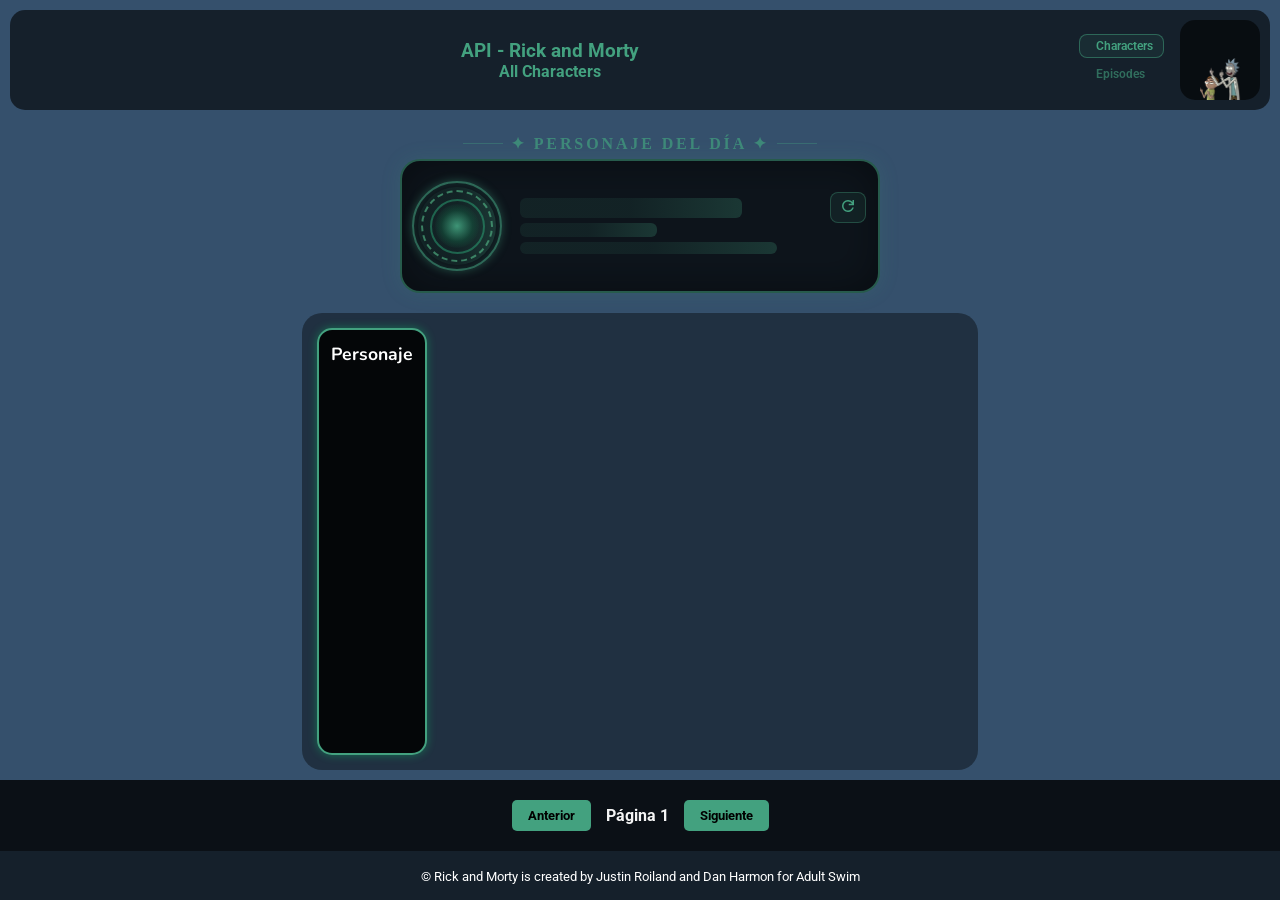
<file: index.html>
<!DOCTYPE html>
<html lang="en">

<head>
      <meta charset="UTF-8">
      <meta name="viewport" content="width=device-width, initial-scale=1.0">
      <title>API - Rick and Morty</title>
      <link rel="preconnect" href="https://fonts.googleapis.com">
      <link rel="preconnect" href="https://fonts.gstatic.com" crossorigin>
      <link href="https://fonts.googleapis.com/css2?family=Inter:ital,opsz,wght@0,14..32,100..900;1,14..32,100..900&family=Nunito:ital,wght@0,200..1000;1,200..1000&family=Roboto:ital,wght@0,100..900;1,100..900&display=swap"
            rel="stylesheet">
      <link rel="icon" type="image/png" href="./img/icons/icon-rick.png">
      <link rel="stylesheet" href="./css/style.css">
      <link rel="stylesheet" href="./css/random.css">
</head>

<body>
      <header class="header">
            <div class="container-logo">
                  <img id="img-header" src="./img/rick-morty.png" alt="imgane Rick y Morty" />
            </div>
            <div class="header-titles">
                  <h1 id="title">API - Rick and Morty</h1>
                  <h2 id="subtitle">All Characters</h2>
            </div>

            <nav class="header-nav" aria-label="Navegación principal">
                  <ul class="nav-list">
                        <li class="nav-item">
                              <a href="./index.html" class="nav-link" id="nav-characters">
                                    <span class="material-symbols--person-search-outline-rounded nav icon"></span>
                                    Characters
                              </a>
                        </li>
                        <li class="nav-item">
                              <a href="./episodes.html" class="nav-link" id="nav-episodes">
                                    <span class="material-symbols--live-tv-outline-rounded nav-icon"></span>
                                    Episodes
                              </a>
                        </li>
                  </ul>
            </nav>

      </header>

      <section class="daily-character-section" id="daily-section">

            <h4 class="daily-label">✦ Personaje del día ✦</h4>

            <div class="daily-card" id="daily-card">

                  <!-- Portal izquierdo -->
                  <div class="portal-wrapper">
                        <div class="portal-ring"></div>
                        <div class="portal-ring"></div>
                        <div class="portal-ring"></div>
                        <div class="portal-core"></div>
                        <div class="portal-skeleton" id="portal-img-slot"
                              style="width:78px;height:78px;border-radius:50%;">
                        </div>
                  </div>

                  <!-- Info derecha — botón ↻ anclado arriba a la derecha -->
                  <div class="daily-info" id="daily-info">

                        <button onclick="console.log('Click directo')" class="reload-btn" id="reload-btn" title="Nuevo personaje">
                              <span class="material-symbols--refresh"></span>
                        </button>

                        <!-- Cada elemento tiene su propio ID — el JS los actualiza sin borrar el botón -->
                        <p class="daily-name" id="daily-name">
                              <span class="portal-skeleton"
                                    style="height:20px;border-radius:6px;width:65%;display:block;"></span>
                        </p>
                        <div class="daily-badges" id="daily-badges">
                              <span class="portal-skeleton"
                                    style="height:14px;border-radius:6px;width:40%;display:block;"></span>
                        </div>
                        <p class="daily-location" id="daily-location">
                              <span class="portal-skeleton"
                                    style="height:12px;border-radius:6px;width:75%;display:block;"></span>
                        </p>

                  </div>

            </div>

      </section>

      <section class="characters-container">

            <article class="character-card">
                  <div class="card-image">

                  </div>
                  <div class="card-content">
                        <h2 class="character-name">Personaje</h2>
                  </div>
            </article>
      </section>

      <nav class="pagination" aria-labelledby="nav-pagination">
            <button id="prev-btn" onclick="changePage(-1)">
                  Anterior
            </button>
            <span id="page-number">Página 1</span>
            <button id="next-btn" onclick="changePage(1)">
                  Siguiente
            </button>
      </nav>

      <section>

      </section>

      <footer class="footer">
            <div class="container-footer">
                  <small>
                        <a href="https://rickandmortyapi.com/" target="_blank">&copy; Rick and Morty is created by
                              Justin Roiland and Dan Harmon for Adult Swim</a>
                  </small>
            </div>
      </footer>

</body>
<script src="./js/Daily.js"></script>
<script src="./js/index.js"></script>

</html>
</file>
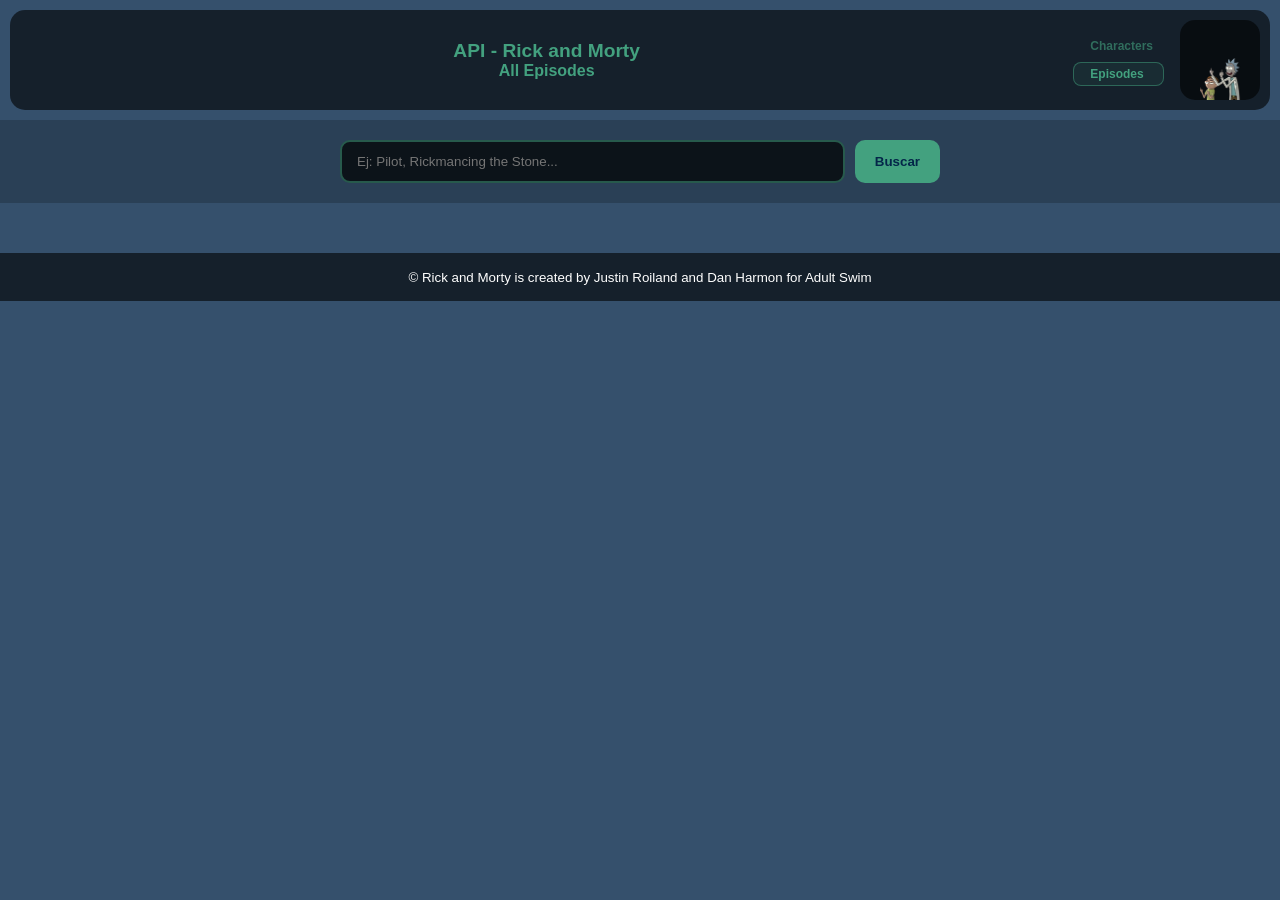
<file: episodes.html>
<!DOCTYPE html>
<html lang="en">

<head>
      <meta charset="UTF-8">
      <meta name="viewport" content="width=device-width, initial-scale=1.0">
      <title>API - Rick and Morty | Episodes</title>
      <link rel="icon" type="image-icon" href="/img/icons/icon-rick.png">
      <link rel="stylesheet" href="./css/style.css">
      <link rel="stylesheet" href="./css/episodes.css">
</head>

<body>
      <header class="header">
            <div class="container-logo">
                  <img id="img-header" src="./img/rick-morty.png" alt="Rick y Morty" />
            </div>
            <div class="header-titles">
                  <h1 id="title">API - Rick and Morty</h1>
                  <h2 id="subtitle">All Episodes</h2>
            </div>
            <nav class="header-nav" aria-label="Navegación principal">
                  <ul class="nav-list">
                        <li class="nav-item">
                              <a href="./index.html" class="nav-link" id="nav-characters">
                                    <span class="material-symbols--person-search-outline-rounded nav icon"></span>
                                    Characters
                              </a>
                        </li>
                        <li class="nav-item">
                              <a href="./episodes.html" class="nav-link" id="nav-episodes">
                                    <span class="material-symbols--live-tv-outline-rounded nav-icon"></span>
                                    Episodes
                              </a>
                        </li>
                  </ul>
            </nav>
      </header>
      
      <section class="search-container">
            <div class="search-box">
                  <input
                        type="text"
                        id="episode-search"
                        class="search-input"
                        placeholder="Ej: Pilot, Rickmancing the Stone..."
                        aria-label="Buscar episodio"
                  />
                  <button id="search-btn" class="search-btn">Buscar</button>
            </div>
      </section>

      <div class="back-container" id="back-container" style="display:none;">
            <button class="back-btn" id="back-btn">← Volver a episodios</button>
      </div>

      <section class="episodes-container" id="episodes-list"></section>

      <div class="character-overlay" id="character-overlay" style="display:none;">
            <div class="overlay-inner">
                  <button class="close-overlay-btn" id="close-overlay-btn">✕</button>
                  <div id="overlay-character-content"></div>
            </div>
      </div>

      <footer class="footer">
            <div class="container-footer">
                  <small>
                        <a href="https://rickandmortyapi.com/" target="_blank">
                              &copy; Rick and Morty is created by Justin Roiland and Dan Harmon for Adult Swim
                        </a>
                  </small>
            </div>
      </footer>

      <script src="./js/episodes.js"></script>
</body>
</html>
</file>
<file: css/style.css>
/* --- GENERAL --- */
* {
      box-sizing: border-box;
      margin: 0;
      padding: 0;
      font-family: "Roboto", sans-serif;
}

body {
      background-color: rgba(4, 38, 73, 0.802);
      min-height: 100vh;
      display: flex;
      flex-direction: column;
}

/* --- HEADER --- */
.header {
      display: flex;
      align-items: center;
      margin: 10px;
      padding: 10px;
      background-color: rgba(0, 0, 0, 0.6);
      border-radius: 15px;
}

.container-logo {
      width: 80px;
      height: 80px;
      background-color: rgba(0, 0, 0, 0.6);
      border-radius: 15px;
      overflow: hidden;
      order: 2;
}

#img-header {
      width: 100%; 
      height: 100%;
      object-fit: contain;
}

.header-titles {
      flex: 1;
      display: flex;
      flex-direction: column;
      overflow: hidden;
}

#title {
      text-align: center;
      font-size: 1.2rem;
      color: rgb(67, 161, 127);
      margin: 0;
}

#subtitle {
      font-size: 1rem;
      color: rgb(67, 161, 127);
      text-align: center;
      font-weight: bolder;
      margin: 0;
}

/* NAV */
.header-nav {
      padding-right: 1rem;
      display: flex;
      align-items: flex-start;
      order: 1;
}

.nav-list {
      list-style: none;
      display: flex;
      flex-direction: column;
      gap: 4px;
}

.nav-link {
      display: flex;
      align-items: center;
      gap: 6px;
      text-decoration: none;
      font-size: 0.75rem;
      font-weight: 600;
      color: rgba(67, 161, 127, 0.6);
      padding: 4px 10px;
      border-radius: 8px;
      border: 1px solid transparent;
      transition: all 0.25s ease;
}

.nav-link:hover, .nav-link.active {
      color: rgb(67, 161, 127);
      background-color: rgba(67, 161, 127, 0.1);
      border-color: rgba(67, 161, 127, 0.5);
}

/* CHARACTERS CONTAINER (Móvil)  */
.characters-container {
      flex: 1;
      display: grid;
      grid-template-columns: repeat(1, 1fr);
      gap: 1.5rem;
      padding: 15px;
      margin: 10px;
      background-color: rgba(0, 0, 0, 0.4);
      border-radius: 20px;
}

.character-card {
      background-color: rgba(0, 0, 0, 0.872);
      border: solid 2px rgb(67, 161, 127);
      border-radius: 15px;
      overflow: hidden;
      display: flex;
      flex-direction: column;
      transition: transform 0.3s ease;
      box-shadow: 0 0 10px rgba(4, 255, 121, 0.3);
}

.character-card:hover {
      transform: translateY(-5px);
      box-shadow: 0 0 20px rgba(4, 255, 121, 0.5);
}

.card-image img {
      width: 100%;
      aspect-ratio: 1 / 1;
      object-fit: cover;
      display: block;
}

.card-content {
      padding: 12px;
      color: #e0e0e0;
}

.character-name {
      font-family: "Nunito", sans-serif;
      font-size: 1.2rem;
      margin-bottom: 8px;
      color: #fff;
      font-weight: bold;
}

.card-content p {
      font-family: "Nunito", sans-serif;
      font-size: 0.9rem;
      margin: 4px 0;
      line-height: 1.4;
}

.card-content p strong {
      color: rgb(67, 161, 127);
}

/*  PAGINATION */
.pagination {
      display: flex;
      justify-content: center;
      align-items: center;
      gap: 15px;
      padding: 20px;
      background-color: rgba(0, 0, 0, 0.8);
}

.pagination button {
      background-color: rgb(67, 161, 127);
      padding: 8px 16px;
      border: none;
      border-radius: 5px;
      font-weight: bold;
      cursor: pointer;
      transition: opacity 0.3s;
}

.pagination button:disabled {
      opacity: 0.4;
      cursor: not-allowed;
}

#page-number {
      color: whitesmoke;
      font-weight: bold;
}

/* EPISODES */
.episodes-container {
      padding: 15px;
      display: flex;
      flex-direction: column;
      gap: 10px;
}

.episode-card {
      background-color: rgba(0, 0, 0, 0.7);
      border: 2px solid rgb(67, 161, 127);
      border-radius: 12px;
      padding: 15px;
}

.character-overlay {
      position: fixed;
      inset: 0;
      background-color: rgba(0, 0, 0, 0.85);
      display: none; /* Se activa por JS */
      align-items: center;
      justify-content: center;
      z-index: 1000;
}

.overlay-inner {
      background-color: #042649;
      padding: 20px;
      border-radius: 20px;
      border: 2px solid rgb(67, 161, 127);
      max-width: 350px;
      width: 90%;
      position: relative;
}

/* FOOTER */
.footer {
      text-align: center;
      background-color: rgba(0, 0, 0, 0.6);
      color: rgb(67, 161, 127);
      padding: 15px;
}

.footer a {
    color: white;
    text-decoration: none;
    transition: all 0.2s ease; /* Transición suave */
    font-family: "Roboto", sans-serif; /* Tu fuente normal */
}

/* El efecto que pediste: cambio de fuente a monospace al pasar el mouse */
.footer a:hover, 
.footer a:active {
    font-family: monospace !important; /* Cambia a fuente de consola */
    color: rgb(67, 161, 127); /* Color verde de tu app */
    font-weight: bold;
    /* Si quieres mantener el degradado que tenías antes, puedes dejarlo, 
       pero el cambio de fuente es lo que resalta aquí */
}

/* RESPONSIVE DESIGN  */
@media (min-width: 600px) {
      .characters-container {
            grid-template-columns: repeat(2, 1fr);
      }
}

@media (min-width: 900px) {
      .characters-container {
            grid-template-columns: repeat(3, 1fr);
      }
}

@media (min-width: 1200px) {
      .characters-container {
            grid-template-columns: repeat(5, 1fr);
            max-width: 1300px;
            margin: 10px auto;
      }

      .character-name {
            font-size: 1.1rem;
      }

      .card-content p {
            font-size: 0.85rem;
      }
}
</file>
<file: css/random.css>
/* ══════════════════════════════════════════════════════════════
   PERSONAJE DEL DÍA – agregar al final de style.css
══════════════════════════════════════════════════════════════ */

/* ── Sección wrapper ─────────────────────────────────────────── */
.daily-character-section {
      padding: 14px 10px 10px;
      display: flex;
      flex-direction: column;
      align-items: center;
      gap: 6px;
}

.daily-label {
      font-family: "Bangers", cursive;
      font-size: 1rem;
      letter-spacing: 0.18em;
      color: rgba(67, 161, 127, 0.7);
      text-transform: uppercase;
      display: flex;
      align-items: center;
      gap: 8px;
}

.daily-label::before,
.daily-label::after {
      content: "";
      display: block;
      width: 40px;
      height: 1px;
      background: rgba(67, 161, 127, 0.35);
}

/* ── Tarjeta ─────────────────────────────────────────────────── */
.daily-card {
      position: relative;
      width: 100%;
      max-width: 480px;
      background: rgba(0, 0, 0, 0.75);
      border-radius: 20px;
      overflow: visible;
      display: flex;
      align-items: center;
      border: 2px solid rgba(67, 161, 127, 0.5);
      box-shadow:
            0 0 20px rgba(67, 161, 127, 0.15),
            inset 0 0 40px rgba(0, 0, 0, 0.4);
      animation: dailyCardEntrance 0.7s cubic-bezier(0.22, 1, 0.36, 1) both;
}

@keyframes dailyCardEntrance {
      from {
            opacity: 0;
            transform: translateY(20px) scale(0.96);
      }
      to {
            opacity: 1;
            transform: translateY(0) scale(1);
      }
}

/* ── Portal (anillos + núcleo) ───────────────────────────────── */
.portal-wrapper {
      position: relative;
      flex-shrink: 0;
      width: 110px;
      height: 130px;
      display: flex;
      align-items: center;
      justify-content: center;
}

.portal-ring {
      position: absolute;
      border-radius: 50%;
      border: 2px solid rgba(67, 161, 127, 0.5);
      animation: portalSpin linear infinite;
}

.portal-ring:nth-child(1) {
      width: 90px;
      height: 90px;
      animation-duration: 5s;
      border-color: rgba(67, 161, 127, 0.6);
      box-shadow:
            0 0 10px rgba(67, 161, 127, 0.4),
            inset 0 0 10px rgba(67, 161, 127, 0.2);
}
.portal-ring:nth-child(2) {
      width: 72px;
      height: 72px;
      animation-duration: 3.5s;
      animation-direction: reverse;
      border-color: rgba(100, 220, 160, 0.5);
      border-style: dashed;
}
.portal-ring:nth-child(3) {
      width: 55px;
      height: 55px;
      animation-duration: 7s;
      border-color: rgba(50, 200, 140, 0.4);
}

@keyframes portalSpin {
      from {
            transform: rotate(0deg);
      }
      to {
            transform: rotate(360deg);
      }
}

.portal-core {
      position: absolute;
      width: 44px;
      height: 44px;
      border-radius: 50%;
      background: radial-gradient(circle, rgba(67, 161, 127, 0.9) 0%, rgba(20, 80, 60, 0.6) 50%, transparent 75%);
      animation: portalPulse 2s ease-in-out infinite;
      z-index: 1;
}

@keyframes portalPulse {
      0%,
      100% {
            transform: scale(1);
            opacity: 0.8;
      }
      50% {
            transform: scale(1.15);
            opacity: 1;
      }
}

/* ── Imagen del personaje ────────────────────────────────────── */
.portal-character-img {
      position: relative;
      z-index: 2;
      width: 78px;
      height: 78px;
      border-radius: 50%;
      object-fit: cover;
      object-position: top;
      border: 2px solid rgba(67, 161, 127, 0.8);
      box-shadow: 0 0 12px rgba(67, 161, 127, 0.5);
      animation: imgReveal 0.9s 0.2s cubic-bezier(0.22, 1, 0.36, 1) both;
}

@keyframes imgReveal {
      from {
            opacity: 0;
            transform: scale(0.5) rotate(-10deg);
      }
      to {
            opacity: 1;
            transform: scale(1) rotate(0deg);
      }
}

/* ── Skeleton shimmer ────────────────────────────────────────── */
.portal-skeleton {
      background: linear-gradient(
            90deg,
            rgba(67, 161, 127, 0.1) 25%,
            rgba(67, 161, 127, 0.25) 50%,
            rgba(67, 161, 127, 0.1) 75%
      );
      background-size: 200% 100%;
      animation: shimmer 1.4s infinite;
}

@keyframes shimmer {
      0% {
            background-position: 200% 0;
      }
      100% {
            background-position: -200% 0;
      }
}

/* ── Info derecha ────────────────────────────────────────────── */
.daily-info {
      flex: 1;
      padding: 14px 16px 14px 8px;
      display: flex;
      flex-direction: column;
      gap: 5px;
      position: relative;
}

.daily-name {
      font-family: "Bangers", cursive;
      font-size: 1.5rem;
      color: #fff;
      letter-spacing: 0.06em;
      line-height: 1;
      text-shadow: 0 0 12px rgba(67, 161, 127, 0.5);
      animation: dailyTextSlide 0.6s 0.35s ease both;
}

.daily-badges {
      display: flex;
      flex-wrap: wrap;
      gap: 5px;
      animation: dailyTextSlide 0.6s 0.5s ease both;
}

@keyframes dailyTextSlide {
      from {
            opacity: 0;
            transform: translateX(12px);
      }
      to {
            opacity: 1;
            transform: translateX(0);
      }
}

.status-badge {
      font-size: 0.65rem;
      font-weight: 800;
      padding: 3px 9px;
      border-radius: 20px;
      text-transform: uppercase;
      letter-spacing: 0.05em;
}

.status-alive {
      background: rgba(67, 161, 127, 0.2);
      border: 1px solid rgba(67, 161, 127, 0.6);
      color: rgb(100, 220, 160);
}
.status-dead {
      background: rgba(200, 60, 60, 0.15);
      border: 1px solid rgba(200, 60, 60, 0.4);
      color: rgb(230, 100, 100);
}
.status-unknown {
      background: rgba(160, 160, 160, 0.15);
      border: 1px solid rgba(160, 160, 160, 0.3);
      color: rgba(200, 200, 200, 0.8);
}

.species-badge {
      font-size: 0.65rem;
      font-weight: 700;
      padding: 3px 9px;
      border-radius: 20px;
      background: rgba(255, 255, 255, 0.05);
      border: 1px solid rgba(255, 255, 255, 0.15);
      color: rgba(255, 255, 255, 0.6);
}

.daily-location {
      font-size: 0.72rem;
      color: rgba(200, 200, 200, 0.55);
      animation: dailyTextSlide 0.6s 0.65s ease both;
}

.daily-location span {
      color: rgba(67, 161, 127, 0.8);
}

/*  Botón ↻  */
.reload-btn {
      position: absolute;
      top: 8px;
      right: 12px;
      z-index: 10;
      background: rgba(67, 161, 127, 0.1);
      border: 1px solid rgba(67, 161, 127, 0.35);
      color: rgba(67, 161, 127, 0.7);
      border-radius: 8px;
      padding: 4px 8px;
      font-size: 0.7rem;
      font-weight: 700;
      cursor: pointer;
      transition: all 0.25s ease;
      letter-spacing: 0.03em;
}

.reload-btn .material-symbols--refresh {
      display: inline-block;
      width: 18px;
      height: 18px;
      background-repeat: no-repeat;
      background-size: 100% 100%;
      background-image: url("data:image/svg+xml,%3Csvg xmlns='http://www.w3.org/2000/svg' viewBox='0 0 24 24'%3E%3Cpath fill='%2343a17f' d='M12 20q-3.35 0-5.675-2.325T4 12t2.325-5.675T12 4q1.725 0 3.3.712T18 6.75V4h2v7h-7V9h4.2q-.825-1.35-2.3-2.175T12 6Q9.5 6 7.75 7.75T6 12t1.75 4.25T12 18q1.925 0 3.475-1.1T17.65 14h2.1q-.7 2.65-2.85 4.325T12 20'/%3E%3C/svg%3E");
}

.reload-btn:hover {
      background: rgba(67, 161, 127, 0.25);
      color: rgb(67, 161, 127);
      border-color: rgb(67, 161, 127);
      transform: rotate(20deg) scale(1.05);
}

.reload-btn.spinning {
      animation: reloadSpin 0.6s ease;
}

@keyframes reloadSpin {
      from {
            transform: rotate(0deg);
      }
      to {
            transform: rotate(360deg);
      }
}

/* ── Partículas portal ───────────────────────────────────────── */
.particle {
      position: absolute;
      width: 5px;
      height: 5px;
      border-radius: 50%;
      background: rgb(67, 161, 127);
      pointer-events: none;
      animation: particleFly 0.6s ease-out forwards;
}

@keyframes particleFly {
      from {
            opacity: 1;
            transform: translate(0, 0) scale(1);
      }
      to {
            opacity: 0;
            transform: translate(var(--tx), var(--ty)) scale(0);
      }
}
</file>
<file: css/episodes.css>
/* CONTENEDOR DE BÚSQUEDA */
.search-container {
      padding: 20px;
      display: flex;
      justify-content: center;
      background-color: rgba(0, 0, 0, 0.2);
      margin-bottom: 10px;
}

.search-box {
      display: flex;
      gap: 10px;
      width: 100%;
      max-width: 600px;
}

.search-input {
      flex: 1;
      padding: 12px 15px;
      border-radius: 10px;
      border: 2px solid rgba(67, 161, 127, 0.5);
      background-color: rgba(0, 0, 0, 0.7);
      color: white;
      outline: none;
      transition: border-color 0.3s;
}

.search-input:focus {
      border-color: rgb(67, 161, 127);
}

.search-btn {
      background-color: rgb(67, 161, 127);
      color: #042649;
      border: none;
      padding: 0 20px;
      border-radius: 10px;
      font-weight: bold;
      cursor: pointer;
      transition: background 0.3s;
}

.search-btn:hover {
      background-color: rgb(80, 190, 150);
}

/* --- LISTA DE EPISODIOS --- */
.episodes-container {
      display: grid;
      grid-template-columns: repeat(auto-fill, minmax(300px, 1fr));
      gap: 20px;
      padding: 20px;
      max-width: 1200px;
      margin: 0 auto;
}

.episode-card {
      background-color: rgba(0, 0, 0, 0.8);
      border: 1px solid rgba(67, 161, 127, 0.3);
      border-radius: 15px;
      padding: 20px;
      display: flex;
      flex-direction: column;
      gap: 15px;
      transition: border-color 0.3s;
}

.episode-card:hover {
      border-color: rgb(67, 161, 127);
}

.episode-badge {
      background-color: rgba(67, 161, 127, 0.2);
      color: rgb(67, 161, 127);
      padding: 4px 10px;
      border-radius: 5px;
      font-size: 0.8rem;
      font-weight: bold;
      display: inline-block;
      margin-bottom: 5px;
}

.episode-name {
      color: white;
      font-size: 1.3rem;
      margin: 0;
}

.episode-meta {
      color: #aaa;
      font-size: 0.85rem;
}

/* --- CHARACTER CHIPS (Los recuadros de personajes) --- */
.episode-characters-list {
      display: flex;
      flex-wrap: wrap;
      gap: 8px;
      margin-top: 10px;
      padding-top: 15px;
      border-top: 1px solid rgba(255, 255, 255, 0.1);
}

.character-chip {
      background-color: rgba(67, 161, 127, 0.1);
      border: 1px solid rgb(67, 161, 127);
      color: white;
      padding: 5px 12px;
      border-radius: 20px; /* Bordes redondeados */
      font-size: 0.75rem;
      cursor: pointer;
      transition: all 0.3s ease;
      white-space: nowrap;
}

.character-chip:hover {
      background-color: rgb(67, 161, 127);
      color: #042649; /* Texto oscuro al hacer hover */
      transform: scale(1.05);
      box-shadow: 0 0 10px rgba(67, 161, 127, 0.5);
}

/* --- OVERLAY / MODAL --- */
.character-overlay {
      position: fixed;
      top: 0;
      left: 0;
      width: 100%;
      height: 100%;
      background-color: rgba(0, 0, 0, 0.9);
      display: flex;
      align-items: center;
      justify-content: center;
      z-index: 1000;
}

.overlay-inner {
      background-color: #042649;
      border: 2px solid rgb(67, 161, 127);
      border-radius: 20px;
      padding: 30px;
      position: relative;
      max-width: 400px;
      width: 90%;
      box-shadow: 0 0 30px rgba(67, 161, 127, 0.4);
}

/* BOTÓN CERRAR (X) */
.close-overlay-btn {
      position: absolute;
      top: -15px;
      right: -15px;
      width: 35px;
      height: 35px;
      background-color: rgb(67, 161, 127);
      color: #042649;
      border: 2px solid #042649;
      border-radius: 50%;
      font-size: 1.2rem;
      font-weight: bold;
      cursor: pointer;
      display: flex;
      align-items: center;
      justify-content: center;
      transition: all 0.3s ease;
}

.close-overlay-btn:hover {
      background-color: #ff4d4d;
      color: white;
      transform: rotate(90deg);
}

/* BOTÓN VOLVER */
.back-container {
      padding: 0 20px;
      max-width: 1200px;
      margin: 0 auto;
}

.back-btn {
      background: transparent;
      color: rgb(67, 161, 127);
      border: 1px solid rgb(67, 161, 127);
      padding: 8px 15px;
      border-radius: 8px;
      cursor: pointer;
      transition: 0.3s;
}

.back-btn:hover {
      background: rgba(67, 161, 127, 0.1);
}
</file>
